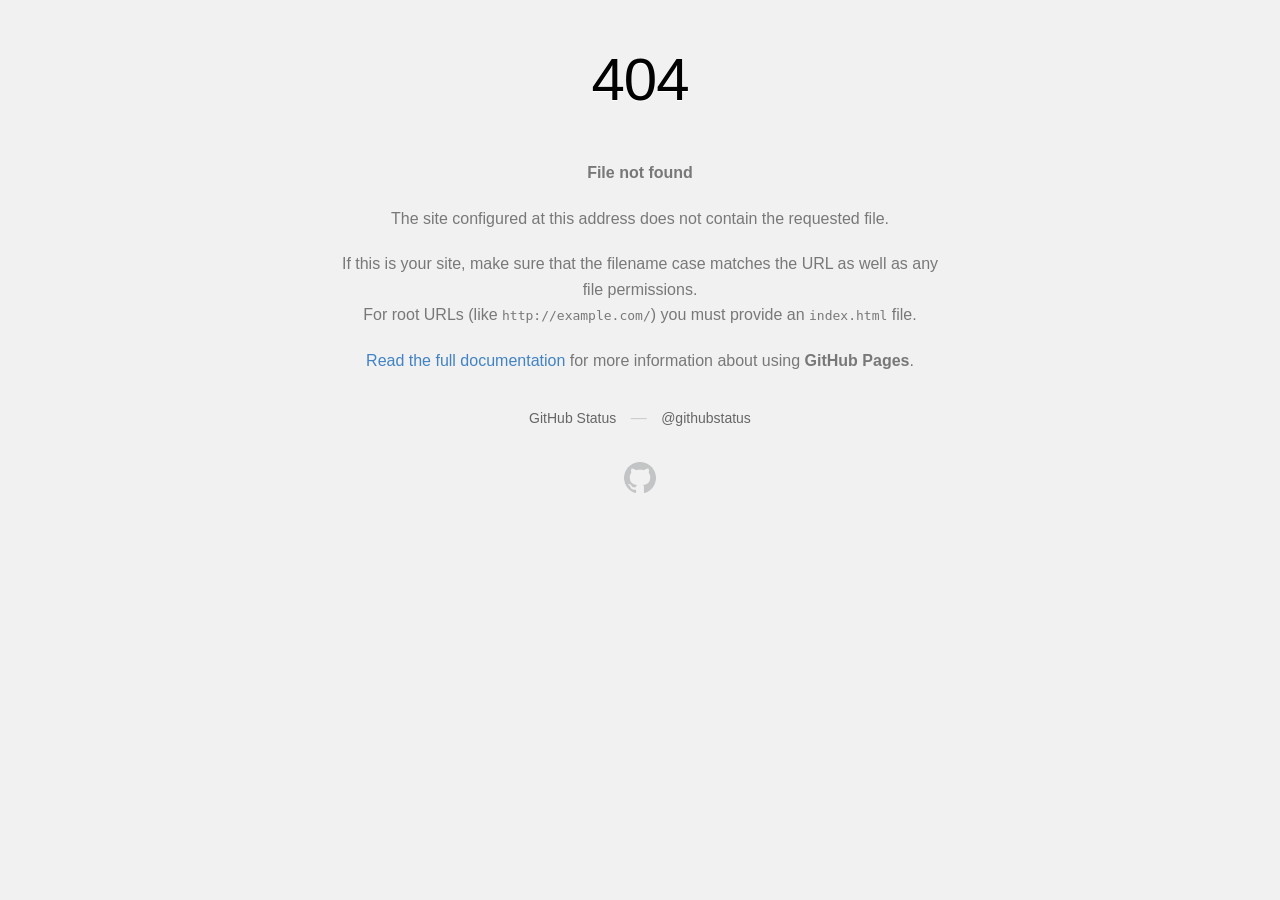
<file: accpt_files/xxxxxx.htm>
<!DOCTYPE html>
<html>
  <head>
    <meta http-equiv="Content-type" content="text/html; charset=utf-8">
    <meta http-equiv="Content-Security-Policy" content="default-src 'none'; style-src 'unsafe-inline'; img-src data:; connect-src 'self'">
    <title>Page not found &middot; GitHub Pages</title>
    <style type="text/css" media="screen">
      body {
        background-color: #f1f1f1;
        margin: 0;
        font-family: "Helvetica Neue", Helvetica, Arial, sans-serif;
      }

      .container { margin: 50px auto 40px auto; width: 600px; text-align: center; }

      a { color: #4183c4; text-decoration: none; }
      a:hover { text-decoration: underline; }

      h1 { width: 800px; position:relative; left: -100px; letter-spacing: -1px; line-height: 60px; font-size: 60px; font-weight: 100; margin: 0px 0 50px 0; text-shadow: 0 1px 0 #fff; }
      p { color: rgba(0, 0, 0, 0.5); margin: 20px 0; line-height: 1.6; }

      ul { list-style: none; margin: 25px 0; padding: 0; }
      li { display: table-cell; font-weight: bold; width: 1%; }

      .logo { display: inline-block; margin-top: 35px; }
      .logo-img-2x { display: none; }
      @media
      only screen and (-webkit-min-device-pixel-ratio: 2),
      only screen and (   min--moz-device-pixel-ratio: 2),
      only screen and (     -o-min-device-pixel-ratio: 2/1),
      only screen and (        min-device-pixel-ratio: 2),
      only screen and (                min-resolution: 192dpi),
      only screen and (                min-resolution: 2dppx) {
        .logo-img-1x { display: none; }
        .logo-img-2x { display: inline-block; }
      }

      #suggestions {
        margin-top: 35px;
        color: #ccc;
      }
      #suggestions a {
        color: #666666;
        font-weight: 200;
        font-size: 14px;
        margin: 0 10px;
      }

    </style>
  </head>
  <body>

    <div class="container">

      <h1>404</h1>
      <p><strong>File not found</strong></p>

      <p>
        The site configured at this address does not
        contain the requested file.
      </p>

      <p>
        If this is your site, make sure that the filename case matches the URL
        as well as any file permissions.<br>
        For root URLs (like <code>http://example.com/</code>) you must provide an
        <code>index.html</code> file.
      </p>

      <p>
        <a href="https://help.github.com/pages/">Read the full documentation</a>
        for more information about using <strong>GitHub Pages</strong>.
      </p>

      <div id="suggestions">
        <a href="https://githubstatus.com">GitHub Status</a> &mdash;
        <a href="https://twitter.com/githubstatus">@githubstatus</a>
      </div>

      <a href="/" class="logo logo-img-1x">
        <img width="32" height="32" title="" alt="" src="[data-uri]">
      </a>

      <a href="/" class="logo logo-img-2x">
        <img width="32" height="32" title="" alt="" src="[data-uri]">
      </a>
    </div>
  </body>
</html>
</file>
